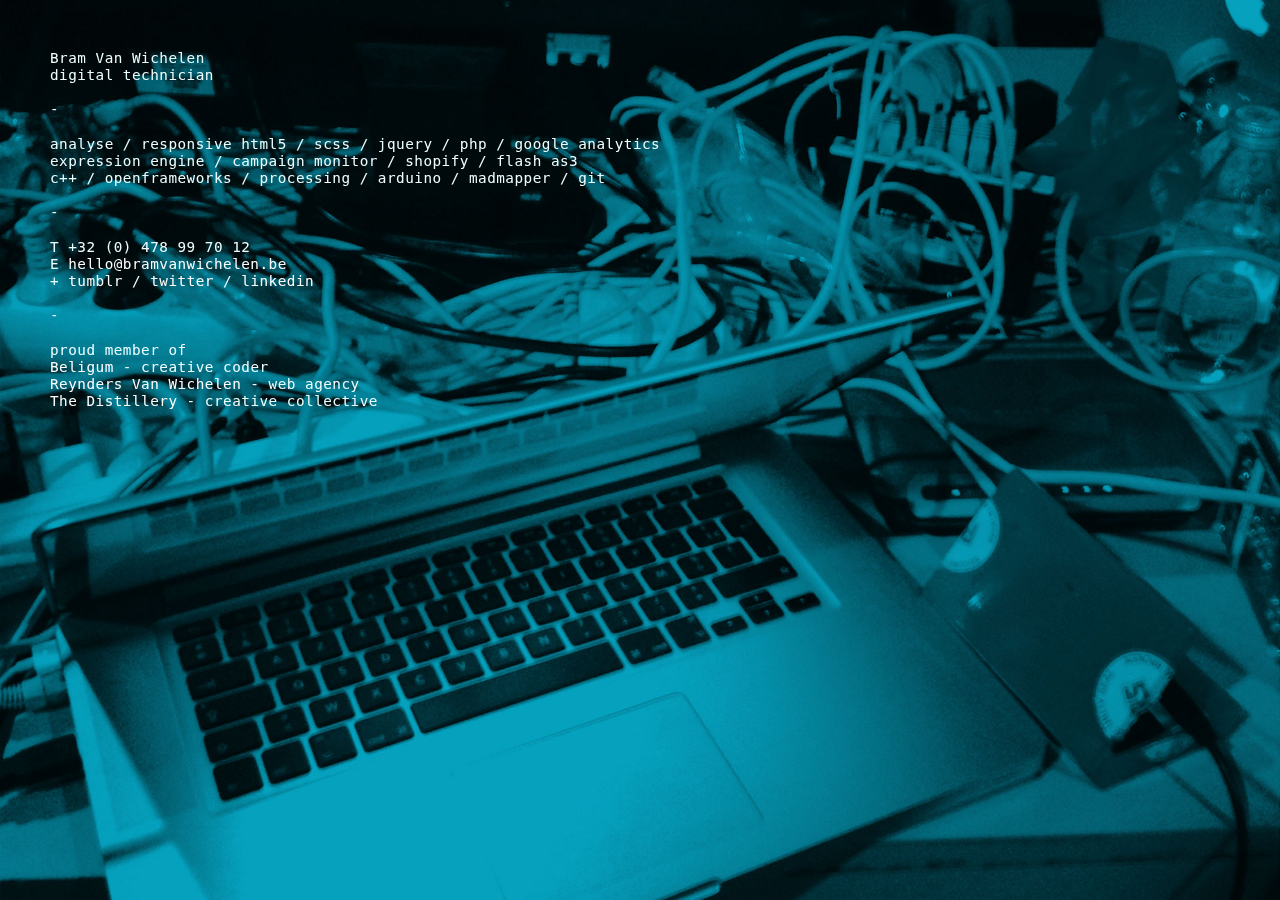
<file: index.htm>
<!DOCTYPE html>
<html lang="en">

<head>
	<title>Bram Van Wichelen</title>
	<meta charset="UTF-8" />

	<meta name="description" content="since 1982" />
	<meta name="keywords" content="the distillery, bram van wichelen, circus gonzo, design is dead, kunstencentrum vooruit, reynders van wichelen" />
	<meta name="author" content="www.BramVanWichelen.be" />
	<meta name="viewport" content="width=device-width, maximum-scale=1.0, minimum-scale=1.0, initial-scale=1.0" />

	<link rel="stylesheet" href="assets/css/styles-min.css" />

	<link rel="shortcut icon" href="images/favicons/favicon.ico" /> 
	<link rel="apple-touch-icon-precomposed" sizes="114x114" href="images/favicons/114px.png" />
	<link rel="apple-touch-icon-precomposed" sizes="72x72" href="images/favicons/72px.png" />
	<link rel="apple-touch-icon-precomposed" href="images/favicons/57px.png" />
</head>	
	
<body>
	
	<header>
		Bram Van Wichelen<br />
		digital technician<br />
		<br />
		-<br />
		<br />
		analyse / responsive html5 / scss / jquery / php / google analytics<br />
		expression engine / campaign monitor / shopify / flash as3<br />
		c++ / openframeworks / processing / arduino / madmapper / git<br />
		<br />
		-<br />
		<br />
		T +32 (0) 478 99 70 12<br />
		E <a href="mailto:hello@bramvanwichelen.be">hello@bramvanwichelen.be</a><br />
		+ <a href="http://bramvanwichelen.tumblr.com">tumblr</a> / <a href="https://twitter.com/bramvanwichelen">twitter</a> / <a href="http://www.linkedin.com/in/bramvanwichelen">linkedin</a><br />
		<br />
		-<br />
		<br />
		proud member of<br /> 
		<a href="http://www.beligum.be">Beligum</a> - creative coder<br />
		<a href="http://www.r-vw.be">Reynders Van Wichelen</a> - web agency<br />
		<a href="http://www.thedistillery.be">The Distillery</a> - creative collective<br />
	</header>

	<script src="assets/js/scripts-min.js"></script>

</body>	
	
</html>
</file>
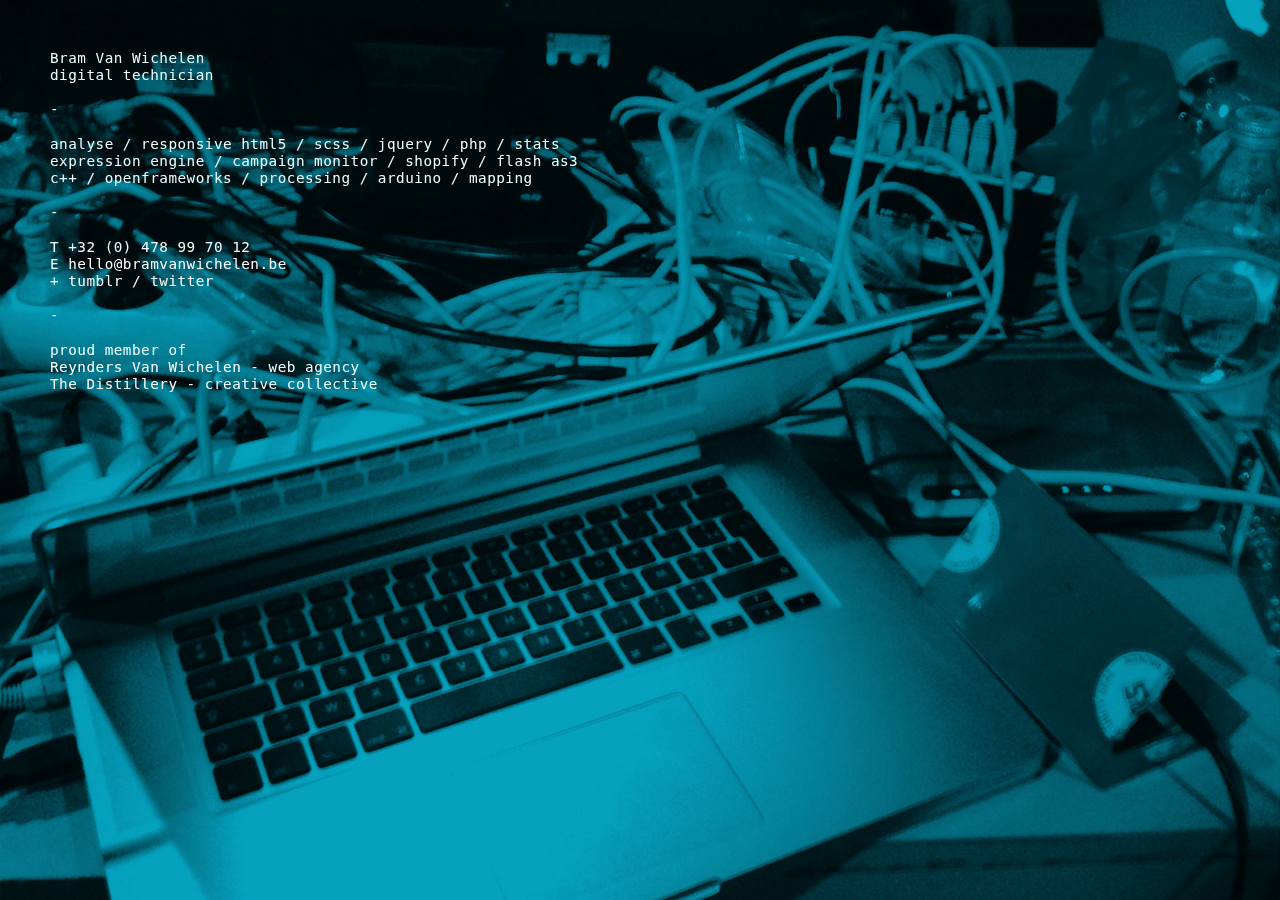
<file: bvw.htm>
<!DOCTYPE html>
<html lang="en">

<head>
	<title>Bram Van Wichelen</title>
	<meta charset="UTF-8" />

	<meta name="description" content="since 1982" />
	<meta name="keywords" content="the distillery, bram van wichelen, circus gonzo, design is dead, kunstencentrum vooruit, reynders van wichelen" />
	<meta name="author" content="www.BramVanWichelen.be" />
	<meta name="viewport" content="width=device-width, maximum-scale=1.0, minimum-scale=1.0, initial-scale=1.0" />

	<link rel="stylesheet" href="assets/css/styles-min.css" />

	<!--
	<link rel="shortcut icon" href="images/favicons/favicon.ico" />
	<link rel="apple-touch-icon-precomposed" sizes="114x114" href="images/favicons/114px.png" />
	<link rel="apple-touch-icon-precomposed" sizes="72x72" href="images/favicons/72px.png" />
	<link rel="apple-touch-icon-precomposed" href="images/favicons/57px.png" />
	-->
</head>	
	
<body>
	
	<header>
		Bram Van Wichelen<br />
		digital technician<br />
		<br />
		-<br />
		<br />
		analyse / responsive html5 / scss / jquery / php / stats<br />
		expression engine / campaign monitor / shopify / flash as3<br />
		c++ / openframeworks / processing / arduino / mapping<br />
		<br />
		-<br />
		<br />
		T +32 (0) 478 99 70 12<br />
		E <a href="mailto:hello@bramvanwichelen.be">hello@bramvanwichelen.be</a><br />
		+ <a href="http://bramvanwichelen.tumblr.com">tumblr</a> / <a href="https://twitter.com/bramvanwichelen">twitter</a><!-- / <a href="http://www.linkedin.com/in/bramvanwichelen">linkedin</a>--><br />
		<br />
		-<br />
		<br />
		proud member of<br /> 
		<a href="http://www.r-vw.be">Reynders Van Wichelen</a> - web agency<br />
		<a href="http://www.thedistillery.be">The Distillery</a> - creative collective<br />
	</header>

	<script src="assets/js/scripts-min.js"></script>

</body>	
	
</html>
</file>
<file: assets/css/styles-min.css>
html,body,div,span,applet,object,iframe,h1,h2,h3,h4,h5,h6,p,blockquote,pre,a,abbr,acronym,address,big,cite,code,del,dfn,em,img,ins,kbd,q,s,samp,small,strike,strong,sub,sup,tt,var,b,u,i,center,dl,dt,dd,ol,ul,li,fieldset,form,label,legend,table,caption,tbody,tfoot,thead,tr,th,td,article,aside,canvas,details,embed,figure,figcaption,footer,header,hgroup,menu,nav,output,ruby,section,summary,time,mark,audio,video{margin:0;padding:0;border:0;font-size:100%;font:inherit;vertical-align:baseline}article,aside,details,figcaption,figure,footer,header,hgroup,menu,nav,section{display:block}body{line-height:1}ol,ul{list-style:none}blockquote,q{quotes:none}blockquote:before,blockquote:after,q:before,q:after{content:'';content:none}table{border-collapse:collapse;border-spacing:0}*{box-sizing:border-box}body{font-family:monospace;font-size:110%;letter-spacing:.5px;line-height:1.2;margin:50px;color:#EFF;xtext-shadow:1px 1px #000}a{color:white;text-decoration:none}a:hover,a.active{xbox-shadow:0 2px 1px -1px #666;border-bottom:1px solid white}
</file>
